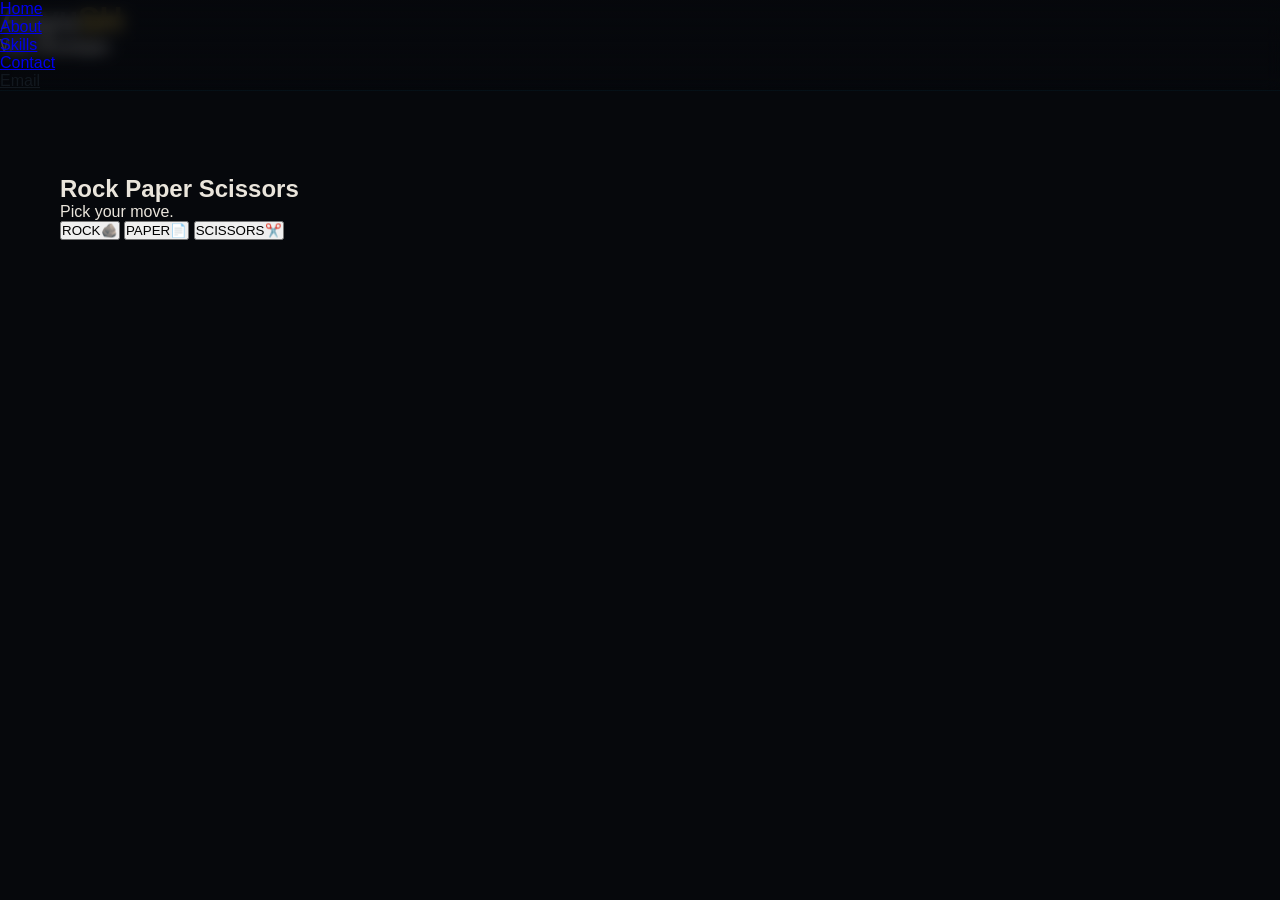
<file: about.html>
<!DOCTYPE html>
<html lang="en">
<head>
    <meta charset="UTF-8">
    <meta name="viewport" content="width=device-width, initial-scale=1.0">
    <title>About Aayush</title>
    <link rel="stylesheet" href="style.css">
</head>
<body>
     <header class="container">
        <div class="brand">
            <h1>Aayu<span style="color: #f2c94c; font-style: normal;">SH</span></h1>
            <p>Web Developer</p>
        </div>
        <nav class="navbar">
            <ul>
                <li><a href="index.html">Home</a></li>
                <li><a href="#about">About</a></li>
                <li><a href="#skills">Skills</a></li>
                <li><a href="contact.html">Contact</a></li>
                <li><a href="mailto:connects.aayush@gmail.com" class="email" style="color: #12181f;">Email</a></li>
            </ul>
        </nav>
    </header>
    <main>
        <!-- <section>
            <div id="about-form">
                <form class="abt-form" action="" style="margin: 40px 150px;"id="abt">
                <label class="age" for="age">Age: </label>
                <input type="number" placeholder="Enter Your Age" id="ageBtn">
                <button class="send-button" type="button" onclick="checkAge()">Check Eligiblity</button>
                </form>
            </div>
                <button class="dark" id="darkmode" onclick="darkMode()">Dark Mode</button>
        </section> -->
        <section class="rps">
            <h2>Rock Paper Scissors</h2>
            <p>Pick your move.</p>
            <div class="rock">
                <button type="button" class="game-btn" onclick="rockpaper('rock')">ROCK<span class="game-item">🪨</span></button>
                <button type="button" class="game-btn" onclick="rockpaper('paper')">PAPER<span class="game-item">📄</span></button>
                <button type="button" class="game-btn" onclick="rockpaper('scissors')">SCISSORS<span class="game-item">✂️</span></button>
            </div>
            <!-- <p class="resul">You Won 🏆</p> -->
        </section>
    </main>
    <script src="script.js"></script>
</body>
</html>
</file>
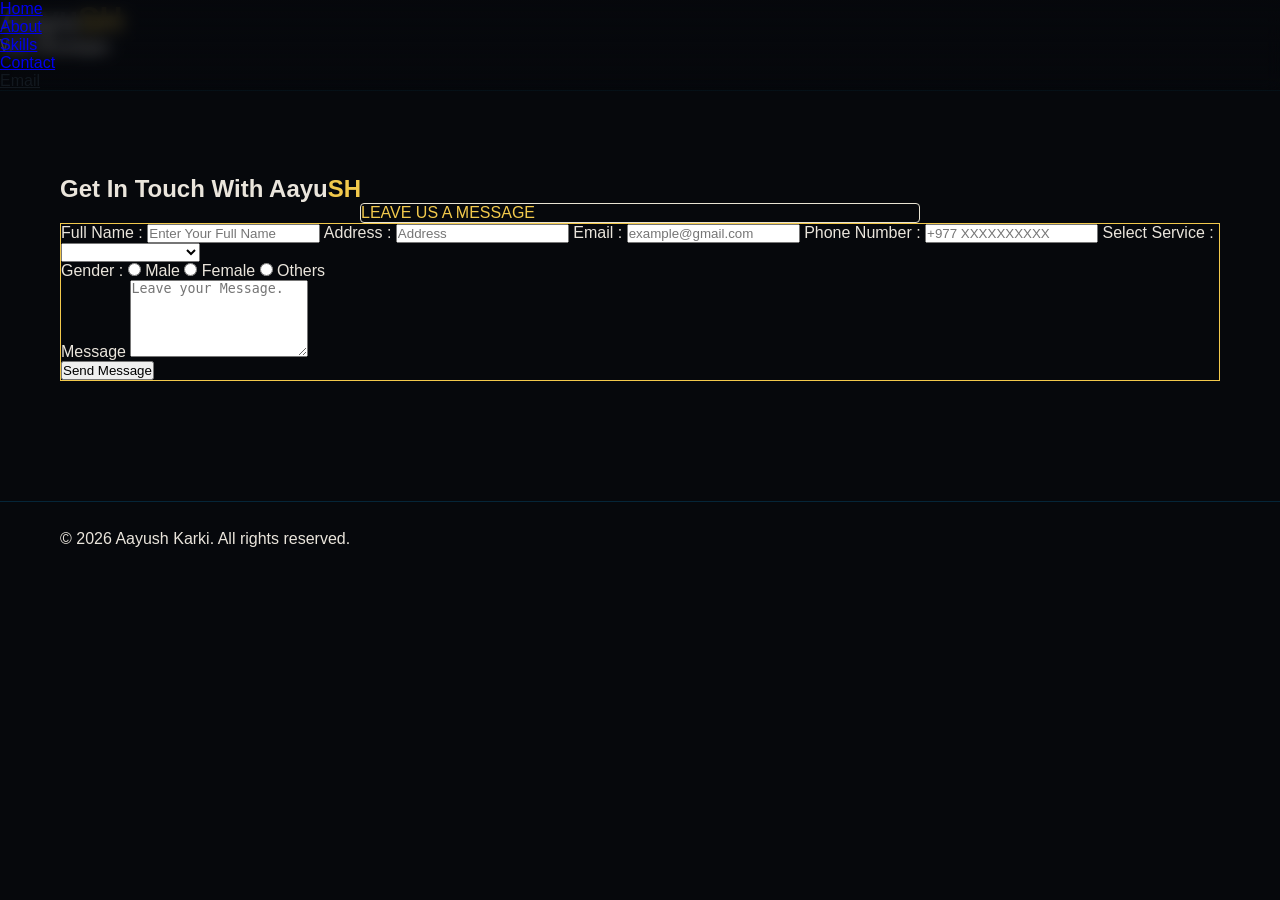
<file: contact.html>
<!DOCTYPE html>
<html lang="en">
<head>
    <meta charset="UTF-8">
    <meta name="viewport" content="width=device-width, initial-scale=1.0">
    <title>Contact Details</title>
    <link rel="stylesheet" href="style.css">
</head>
<body>
    <header class="container">
        <div class="brand">
            <h1>Aayu<span style="color: #f2c94c; font-style: normal;">SH</span></h1>
            <p>Web Developer</p>
        </div>
        <nav class="navbar">
            <ul>
                <li><a href="index.html">Home</a></li>
                <li><a href="about.html">About</a></li>
                <li><a href="#skills">Skills</a></li>
                <li><a href="contact.html">Contact</a></li>
                <li><a href="mailto:connects.aayush@gmail.com" class="email" style="color: #12181f;">Email</a></li>
            </ul>
        </nav>
    </header>
    <main>
        <section class="contact">
            <div class="contact-text">
                <h2>Get In Touch With Aayu<span style="color: #f2c94c;">SH</span></h2>
                <p style="color: #f2c94c; border: 1px solid #e8e3d3; margin: 0px 300px; border-radius: 4px;">LEAVE US A MESSAGE</p>
            </div>
            <form class="form" style="border: #f2c94c 1px solid;" onsubmit="showmessage(event)">
                <label for="name">Full Name :</label>
                <input type="text" placeholder="Enter Your Full Name" required>
                <label for="address">Address :</label>
                <input type="text" placeholder="Address" required>
                <label for="email">Email :</label>
                <input type="email" placeholder="example@gmail.com" required>
                <label for="phonenumber">Phone Number :</label>
                <input type="tel" placeholder="+977 XXXXXXXXXX" id="">
                <label for="service">Select Service :</label>
                <select name="" id="">
                    <option value=""></option>
                    <option value="">SEO</option>
                    <option value="">Web Development</option>
                    <option value="">Graphics Designing</option>
                    <option value="">Digital Marketting</option>
                </select>
                <div class="gender">
                    <label for="">Gender :</label>
                    <input type="radio" name="gender">
                    <label for="Female">Male</label>
                    <input type="radio" name="gender">
                    <label for="Female">Female</label>
                    <!-- <input type="radio" name="gender">
                    <label for="Female">Lesbian</label> -->
                    <input type="radio" name="gender">
                    <label for="Female">Others</label>
                </div>
                <div class="message-box">
                    <label for="message">Message</label>
                    <textarea name="messgae" rows="5" placeholder="Leave your Message."></textarea>
                </div>
                
                 <button class="send-button">Send Message</button>
            </form>
           
        </section>
        

    </main>
      <footer class="footer">
        <p>© 2026 Aayush Karki. All rights reserved.</p>
      </footer>
     <script src="script.js"></script>
</body>
</html>
</file>
<file: style.css>
:root {
    --accent: #00a8ff;
    /* Premium Cerulean Blue (Web Dev Accent) */
    --accent-dim: #0088d0;
    /* Darker shade for hover state */
    --cream: #eae5dc;
    /* Warm Off-White / Cream */
    --black: #06080c;
    /* Obsidian Deep Pitch Black */
    --dark: #0e121a;
    /* Dark Gray Base */
    --mid: #141a26;
    /* Mid Gray Base */
    --border: rgba(0, 168, 255, 0.18);
    /* Dim Blue Border */
    --text-mute: rgba(234, 229, 220, 0.45);
}

*,
*::before,
*::after {
    margin: 0;
    padding: 0;
    box-sizing: border-box;
}

html {
    scroll-behavior: smooth;
}

body {
    background: var(--black);
    color: var(--cream);
    font-family: 'Inter', sans-serif;
    font-weight: 300;
    overflow-x: hidden;
    cursor: none;
    /* Custom smooth cursor */
}

/* CUSTOM SMOOTH CURSOR */
.cursor {
    position: fixed;
    top: 0;
    left: 0;
    width: 8px;
    height: 8px;
    background: var(--accent);
    border-radius: 50%;
    pointer-events: none;
    z-index: 9999;
    transform: translate(-50%, -50%);
    transition: width 0.2s, height 0.2s, background 0.2s;
}

.cursor-ring {
    position: fixed;
    top: 0;
    left: 0;
    width: 40px;
    height: 40px;
    border: 1px solid rgba(0, 168, 255, 0.4);
    border-radius: 50%;
    pointer-events: none;
    z-index: 9998;
    transform: translate(-50%, -50%);
    transition: width 0.3s, height 0.3s, border-color 0.3s;
}

.hover-link .cursor {
    width: 16px;
    height: 16px;
    background: var(--cream);
}

.hover-link .cursor-ring {
    width: 60px;
    height: 60px;
    border-color: var(--accent);
}

/* Ambient Canvas Grid Background */
#ambient-canvas {
    position: fixed;
    top: 0;
    left: 0;
    width: 100vw;
    height: 100vh;
    z-index: -2;
    pointer-events: none;
}

/* NAVBAR & CONTAINER */
.navbar {
    position: fixed;
    top: 0;
    left: 0;
    right: 0;
    z-index: 100;
    background: linear-gradient(to bottom, rgba(6, 8, 12, 0.95), transparent);
    border-bottom: 1px solid rgba(0, 168, 255, 0.05);
    backdrop-filter: blur(8px);
    -webkit-backdrop-filter: blur(8px);
}

.nav-container {
    max-width: 1400px;
    margin: 0 auto;
    display: flex;
    justify-content: space-between;
    align-items: center;
    padding: 24px 60px;
}

.nav-logo {
    font-family: 'Bebas Neue', sans-serif;
    font-size: 24px;
    letter-spacing: 4px;
    color: var(--cream);
    text-decoration: none;
}

.nav-links {
    display: flex;
    gap: 40px;
    list-style: none;
    align-items: center;
}

.nav-links a {
    color: var(--text-mute);
    text-decoration: none;
    font-size: 11px;
    letter-spacing: 3px;
    text-transform: uppercase;
    transition: color 0.3s;
}

.nav-links a:hover {
    color: var(--cream);
}

.nav-cta {
    font-size: 11px;
    letter-spacing: 2px;
    text-transform: uppercase;
    color: var(--accent) !important;
    border: 1px solid var(--accent) !important;
    padding: 8px 20px;
    transition: background 0.3s, color 0.3s !important;
}

.nav-cta:hover {
    background: var(--accent) !important;
    color: var(--black) !important;
}

.menu-toggle {
    display: none;
    background: none;
    border: none;
    flex-direction: column;
    justify-content: center;
    align-items: center;
    gap: 6px;
    width: 36px;
    height: 30px;
    padding: 0;
    cursor: pointer;
}

.menu-toggle .bar {
    display: block;
    width: 22px;
    height: 1.5px;
    background-color: var(--cream);
    border-radius: 999px;
    transition: all 0.3s ease;
}

.menu-toggle.active .bar:nth-child(1) {
    transform: translateY(7px) rotate(45deg);
}

.menu-toggle.active .bar:nth-child(2) {
    opacity: 0;
}

.menu-toggle.active .bar:nth-child(3) {
    transform: translateY(-7px) rotate(-45deg);
}

/* HERO SECTION */
#hero {
    height: 100vh;
    display: grid;
    grid-template-columns: 1fr 1fr;
    position: relative;
    overflow: hidden;
}

.hero-left {
    display: flex;
    flex-direction: column;
    justify-content: flex-end;
    padding: 0 60px 80px;
    z-index: 2;
    position: relative;
}

.hero-tag {
    font-size: 10px;
    letter-spacing: 5px;
    text-transform: uppercase;
    color: var(--accent);
    margin-bottom: 24px;
    opacity: 0;
    transform: translateY(20px);
}

.hero-name {
    font-family: 'Bebas Neue', sans-serif;
    font-size: clamp(72px, 9vw, 130px);
    line-height: 0.9;
    letter-spacing: 2px;
    color: var(--cream);
    opacity: 0;
    transform: translateY(20px);
}

.hero-name span {
    color: var(--accent);
    font-family: 'DM Serif Display', serif;
    font-style: italic;
    font-size: clamp(50px, 6vw, 90px);
    display: block;
}

.hero-desc {
    margin-top: 32px;
    font-size: 13px;
    line-height: 1.8;
    color: var(--text-mute);
    max-width: 420px;
    opacity: 0;
    transform: translateY(20px);
}

.hero-actions {
    margin-top: 48px;
    display: flex;
    gap: 20px;
    align-items: center;
    opacity: 0;
    transform: translateY(20px);
}

.btn-primary {
    background: var(--accent);
    color: var(--black);
    text-decoration: none;
    font-size: 11px;
    letter-spacing: 3px;
    text-transform: uppercase;
    padding: 16px 36px;
    transition: background 0.3s, transform 0.2s;
    display: inline-block;
    font-weight: 500;
}

.btn-primary:hover {
    background: var(--accent-dim);
    transform: translateY(-2px);
}

.btn-ghost {
    color: var(--text-mute);
    text-decoration: none;
    font-size: 11px;
    letter-spacing: 3px;
    text-transform: uppercase;
    transition: color 0.3s;
}

.btn-ghost:hover {
    color: var(--cream);
}

.hero-right {
    position: relative;
    z-index: 2;
    display: flex;
    align-items: center;
    justify-content: flex-end;
    padding-right: 60px;
}

.hero-photo-frame {
    width: 360px;
    height: 520px;
    position: relative;
    opacity: 0;
    transform: scale(0.95);
}

.hero-photo {
    width: 100%;
    height: 100%;
    object-fit: cover;
    object-position: top center;
    filter: contrast(1.05) saturate(0.88);
    display: block;
}

.photo-border-offset {
    position: absolute;
    top: -18px;
    left: -18px;
    right: -18px;
    bottom: -18px;
    border: 1px solid var(--border);
    pointer-events: none;
    z-index: -1;
}

.hero-scroll {
    position: absolute;
    bottom: -8px;
    left: 50%;
    transform: translateX(-50%);
    display: flex;
    flex-direction: column;
    align-items: center;
    gap: 8px;
    opacity: 0;
    animation: fadeIn 1s 1.2s forwards;
}

.hero-scroll span {
    font-size: 9px;
    letter-spacing: 4px;
    text-transform: uppercase;
    color: var(--text-mute);
}

.scroll-line {
    width: 1px;
    height: 50px;
    background: linear-gradient(to bottom, var(--accent), transparent);
    animation: scrollPulse 2s infinite;
}

.red-line {
    position: absolute;
    top: 0;
    bottom: 0;
    left: 50%;
    width: 1px;
    background: var(--border);
    z-index: 1;
}

/* ANIMATE ITEMS IN HERO */
.animate-item {
    animation: fadeUp 1s cubic-bezier(0.16, 1, 0.3, 1) forwards;
}

.hero-tag.animate-item {
    animation-delay: 0.2s;
}

.hero-name.animate-item {
    animation-delay: 0.4s;
}

.hero-desc.animate-item {
    animation-delay: 0.6s;
}

.hero-actions.animate-item {
    animation-delay: 0.8s;
}

.hero-photo-frame.animate-item {
    animation: scaleFadeIn 1.2s cubic-bezier(0.16, 1, 0.3, 1) 0.9s forwards;
}

/* TICKER */
.ticker {
    background: var(--accent);
    padding: 14px 0;
    overflow: hidden;
    white-space: nowrap;
}

.ticker-inner {
    display: inline-flex;
    animation: ticker 25s linear infinite;
}

.ticker-item {
    font-family: 'Bebas Neue', sans-serif;
    font-size: 15px;
    letter-spacing: 6px;
    color: var(--black);
    padding: 0 40px;
}

.ticker-dot {
    color: rgba(6, 8, 12, 0.4);
}

/* SECTION BASE */
section {
    padding: 120px 60px;
}

.section-label {
    font-size: 10px;
    letter-spacing: 5px;
    text-transform: uppercase;
    color: var(--accent);
    margin-bottom: 16px;
}

.section-title {
    font-family: 'Bebas Neue', sans-serif;
    font-size: clamp(48px, 6vw, 90px);
    line-height: 0.95;
    letter-spacing: 1px;
    color: var(--cream);
}

/* ABOUT */
#about {
    display: grid;
    grid-template-columns: 1fr 1fr;
    gap: 80px;
    align-items: center;
    border-top: 1px solid var(--border);
}

.about-text {
    margin-top: 32px;
    font-size: 15px;
    line-height: 1.9;
    color: var(--text-mute);
    max-width: 480px;
}

.about-stats {
    margin-top: 56px;
    display: grid;
    grid-template-columns: repeat(3, 1fr);
    gap: 1px;
    background: var(--border);
}

.stat {
    background: var(--black);
    padding: 32px 24px;
}

.stat-num {
    font-family: 'Bebas Neue', sans-serif;
    font-size: 52px;
    color: var(--cream);
    line-height: 1;
}

.stat-num span {
    color: var(--accent);
}

.stat-label {
    font-size: 10px;
    letter-spacing: 3px;
    text-transform: uppercase;
    color: var(--text-mute);
    margin-top: 8px;
}

.about-right {
    display: flex;
    flex-direction: column;
}

.service-item {
    padding: 28px 0;
    border-bottom: 1px solid var(--border);
    display: flex;
    justify-content: space-between;
    align-items: center;
    transition: padding-left 0.4s cubic-bezier(0.16, 1, 0.3, 1);
}

.service-item:hover {
    padding-left: 16px;
}

.service-item:hover .service-arrow {
    color: var(--accent);
    transform: translateX(4px);
}

.service-name {
    font-family: 'Bebas Neue', sans-serif;
    font-size: 28px;
    letter-spacing: 2px;
    color: var(--cream);
}

.service-tools {
    font-size: 10px;
    letter-spacing: 2px;
    color: var(--text-mute);
    text-transform: uppercase;
}

.service-arrow {
    color: var(--text-mute);
    font-size: 18px;
    transition: color 0.3s, transform 0.3s;
}

/* TOOLS */
#skills {
    border-top: 1px solid var(--border);
}

.tools-row {
    margin-top: 48px;
    display: flex;
    flex-wrap: wrap;
    gap: 12px;
}

.tool-tag {
    border: 1px solid var(--border);
    padding: 8px 20px;
    font-size: 10px;
    letter-spacing: 3px;
    text-transform: uppercase;
    color: var(--text-mute);
    transition: border-color 0.3s, color 0.3s, background-color 0.3s;
}

.tool-tag:hover {
    border-color: var(--accent);
    color: var(--cream);
    background-color: rgba(0, 168, 255, 0.05);
}

/* WORK GRID & PLACEHOLDER VISUALS */
#work {
    border-top: 1px solid var(--border);
    padding-top: 120px;
}

.work-header {
    display: flex;
    justify-content: space-between;
    align-items: flex-end;
    margin-bottom: 64px;
}

.work-grid {
    display: grid;
    grid-template-columns: repeat(4, minmax(0, 1fr));
    gap: 12px;
    grid-auto-flow: row;
    align-items: stretch;
}

.work-item {
    position: relative;
    overflow: hidden;
    background: var(--mid);
    width: 100%;
    height: 320px;
    min-height: 320px;
    grid-column: span 1;
}

.work-item-large {
    grid-column: span 2;
    height: 320px;
    min-height: 320px;
}

.work-overlay {
    position: absolute;
    inset: 0;
    background: linear-gradient(to top, rgba(6, 8, 12, 0.95) 0%, transparent 60%);
    opacity: 0;
    transition: opacity 0.4s cubic-bezier(0.16, 1, 0.3, 1);
    display: flex;
    flex-direction: column;
    justify-content: flex-end;
    padding: 28px;
    z-index: 5;
}

.work-item:hover .work-overlay {
    opacity: 1;
}

.work-title {
    font-family: 'Bebas Neue', sans-serif;
    font-size: 22px;
    letter-spacing: 2px;
    color: var(--cream);
}

.work-cat {
    font-size: 10px;
    letter-spacing: 3px;
    text-transform: uppercase;
    color: var(--accent);
    margin-top: 4px;
}

.work-placeholder {
    width: 100%;
    height: 100%;
    display: flex;
    align-items: center;
    justify-content: center;
    background: var(--mid);
    border: 1px solid var(--border);
    transition: transform 0.8s cubic-bezier(0.16, 1, 0.3, 1);
    position: relative;
    overflow: hidden;
}

.work-thumb {
    display: block;
    width: 100%;
    height: 100%;
    object-fit: cover;
    object-position: center;
    filter: grayscale(100%) contrast(1.1) brightness(0.7);
    transition: transform 0.8s cubic-bezier(0.16, 1, 0.3, 1), filter 0.8s;
}

.work-item:hover .work-thumb {
    transform: scale(1.05);
    filter: grayscale(0%) contrast(1) brightness(0.95);
}

/* CUSTOM VISUAL MOCKUPS */
.wp-visual {
    width: 100%;
    height: 100%;
    position: relative;
    background-color: var(--dark);
    display: flex;
    flex-direction: column;
}

/* Mac Browser Style Mockups */
.mac-header {
    height: 30px;
    background-color: rgba(255, 255, 255, 0.02);
    border-bottom: 1px solid var(--border);
    display: flex;
    align-items: center;
    gap: 6px;
    padding: 0 15px;
}

.mac-dot {
    width: 6px;
    height: 6px;
    border-radius: 50%;
    background-color: rgba(234, 229, 220, 0.2);
}

.mac-url {
    font-size: 8px;
    color: var(--text-mute);
    margin-left: 20px;
    letter-spacing: 1px;
}

.mac-content {
    flex-grow: 1;
    padding: 20px;
    display: flex;
}

.mock-grid {
    display: flex;
    gap: 15px;
    width: 100%;
}

.mock-sidebar {
    width: 25%;
    border-right: 1px dashed var(--border);
}

.mock-main {
    flex-grow: 1;
    display: flex;
    flex-direction: column;
    gap: 12px;
}

.mock-chart {
    height: 60px;
    border: 1px solid var(--border);
    position: relative;
}

.mock-chart::after {
    content: '';
    position: absolute;
    bottom: 0;
    left: 0;
    width: 100%;
    height: 50%;
    background: linear-gradient(180deg, rgba(0, 168, 255, 0.1), transparent);
}

.mock-lines span {
    display: block;
    height: 6px;
    background-color: rgba(255, 255, 255, 0.03);
    margin-bottom: 8px;
}

/* Brand Mockup details */
.design-visual-1 {
    display: flex;
    justify-content: center;
    align-items: center;
}

.mock-brand-box {
    border: 1px solid var(--border);
    padding: 30px;
    text-align: center;
    display: flex;
    flex-direction: column;
    gap: 10px;
}

.brand-logo-mock {
    font-family: 'DM Serif Display', serif;
    font-size: 56px;
    color: var(--accent);
    line-height: 1;
}

.brand-submock {
    font-size: 9px;
    letter-spacing: 3px;
    color: var(--text-mute);
}

/* Video timeline mockups */
.video-visual-1 {
    display: flex;
    justify-content: flex-end;
}

.timeline-visual {
    width: 100%;
    height: 70px;
    border-top: 1px solid var(--border);
    margin-top: auto;
    background-color: var(--mid);
    position: relative;
}

.timeline-tracks {
    display: flex;
    flex-direction: column;
    gap: 4px;
    padding: 10px;
}

.track {
    height: 12px;
    background-color: rgba(255, 255, 255, 0.02);
    border: 1px solid var(--border);
}

.v-track {
    width: 70%;
    background-color: rgba(0, 168, 255, 0.05);
}

.a-track {
    width: 50%;
}

.playhead-visual {
    position: absolute;
    top: 0;
    bottom: 0;
    left: 45%;
    width: 1px;
    background-color: var(--accent);
}

.playhead-visual::after {
    content: '';
    position: absolute;
    top: 0;
    left: -3px;
    width: 7px;
    height: 7px;
    background-color: var(--accent);
    border-radius: 50%;
}

/* Tech visual dashboard */
.dashboard-mock {
    width: 100%;
    display: grid;
    grid-template-columns: repeat(3, 1fr);
    gap: 12px;
    padding: 20px;
}

.db-widget {
    height: 100px;
    border: 1px solid var(--border);
    background-color: rgba(0, 168, 255, 0.02);
}

.wp-num {
    font-family: 'Bebas Neue', sans-serif;
    font-size: 64px;
    color: rgba(0, 168, 255, 0.15);
    line-height: 1;
}

/* CONTACT */
#contact {
    border-top: 1px solid var(--border);
    text-align: center;
    position: relative;
    overflow: hidden;
}

.contact-bg-text {
    position: absolute;
    top: 50%;
    left: 50%;
    transform: translate(-50%, -50%);
    font-family: 'Bebas Neue', sans-serif;
    font-size: clamp(80px, 18vw, 260px);
    color: rgba(0, 168, 255, 0.03);
    white-space: nowrap;
    letter-spacing: 8px;
    pointer-events: none;
    user-select: none;
}

.contact-inner {
    position: relative;
    z-index: 2;
}

.contact-email {
    font-weight: 400;
    font-size: 14px;
    letter-spacing: 2px;
    color: var(--cream);
    text-decoration: none;
    display: inline-flex;
    align-items: center;
    gap: 10px;
    margin: 28px auto;
    padding: 12px 28px;
    border: 1px solid var(--border);
    transition: color 0.3s, border-color 0.3s, background-color 0.3s;
}

.contact-email:hover {
    color: var(--accent);
    border-color: var(--accent);
    background-color: rgba(0, 168, 255, 0.05);
}

.social-links {
    display: flex;
    justify-content: center;
    gap: 36px;
    margin-top: 48px;
}

.social-link {
    font-size: 10px;
    letter-spacing: 4px;
    text-transform: uppercase;
    color: var(--text-mute);
    text-decoration: none;
    transition: color 0.3s;
}

.social-link:hover {
    color: var(--cream);
}

.contact-avail {
    display: inline-flex;
    align-items: center;
    gap: 10px;
    margin-top: 56px;
    padding: 10px 24px;
    border: 1px solid var(--border);
    font-size: 10px;
    letter-spacing: 3px;
    text-transform: uppercase;
    color: var(--text-mute);
}

.avail-dot {
    width: 7px;
    height: 7px;
    border-radius: 50%;
    background: #00e676;
    animation: pulse-green 2s infinite;
}

/* FOOTER */
.footer {
    border-top: 1px solid var(--border);
    padding: 28px 60px;
    display: flex;
    justify-content: space-between;
    align-items: center;
}

.footer-logo {
    font-family: 'Bebas Neue', sans-serif;
    font-size: 18px;
    letter-spacing: 4px;
    color: var(--text-mute);
}

.footer-copy {
    font-size: 10px;
    letter-spacing: 2px;
    color: var(--text-mute);
}

.footer-loc {
    font-size: 10px;
    letter-spacing: 2px;
    color: var(--text-mute);
}

/* ANIMATIONS & SCROLL EFFECTS */
@keyframes fadeUp {
    from {
        opacity: 0;
        transform: translateY(30px);
    }

    to {
        opacity: 1;
        transform: translateY(0);
    }
}

@keyframes fadeIn {
    from {
        opacity: 0;
    }

    to {
        opacity: 1;
    }
}

@keyframes scaleFadeIn {
    from {
        opacity: 0;
        transform: scale(0.96);
    }

    to {
        opacity: 1;
        transform: scale(1);
    }
}

@keyframes ticker {
    from {
        transform: translateX(0);
    }

    to {
        transform: translateX(-50%);
    }
}

@keyframes scrollPulse {

    0%,
    100% {
        opacity: 0.4;
        transform: scaleY(1);
    }

    50% {
        opacity: 1;
        transform: scaleY(1.2);
    }
}

@keyframes pulse-green {

    0%,
    100% {
        box-shadow: 0 0 0 0 rgba(0, 230, 118, 0.4);
    }

    50% {
        box-shadow: 0 0 0 6px rgba(0, 230, 118, 0);
    }
}

/* SCROLL REVEAL (Restored back to 0.8s responsive glide transitions) */
.reveal {
    opacity: 0;
    transform: translateY(40px);
    transition: opacity 0.8s cubic-bezier(0.16, 1, 0.3, 1), transform 0.8s cubic-bezier(0.16, 1, 0.3, 1);
}

.reveal.visible {
    opacity: 1;
    transform: translateY(0);
}

/* RESPONSIVE LAYOUT */
@media (max-width: 968px) {
    .nav-container {
        padding: 20px 24px;
    }

    .nav-links {
        display: none;
    }

    .menu-toggle {
        display: flex;
    }

    .nav-links.active {
        display: flex;
        flex-direction: column;
        position: fixed;
        top: 67px;
        left: 0;
        width: 100%;
        background: var(--black);
        border-bottom: 1px solid var(--border);
        padding: 24px;
        gap: 20px;
    }

    section {
        padding: 80px 24px;
    }

    #hero {
        grid-template-columns: 1fr;
        padding: 0 24px;
    }

    .hero-right {
        display: none;
    }

    .hero-left {
        padding: 0 0 80px 0;
    }

    .red-line {
        display: none;
    }

    #about {
        grid-template-columns: 1fr;
        gap: 56px;
    }

    .work-grid {
        grid-template-columns: repeat(2, minmax(0, 1fr));
        gap: 10px;
    }

    .work-item,
    .work-item-large {
        grid-column: span 1;
        height: 240px;
        min-height: 240px;
    }

    .work-item-large {
        grid-column: span 2;
        height: 240px;
        min-height: 240px;
    }

    .footer {
        flex-direction: column;
        gap: 16px;
        text-align: center;
    }
}
</file>
